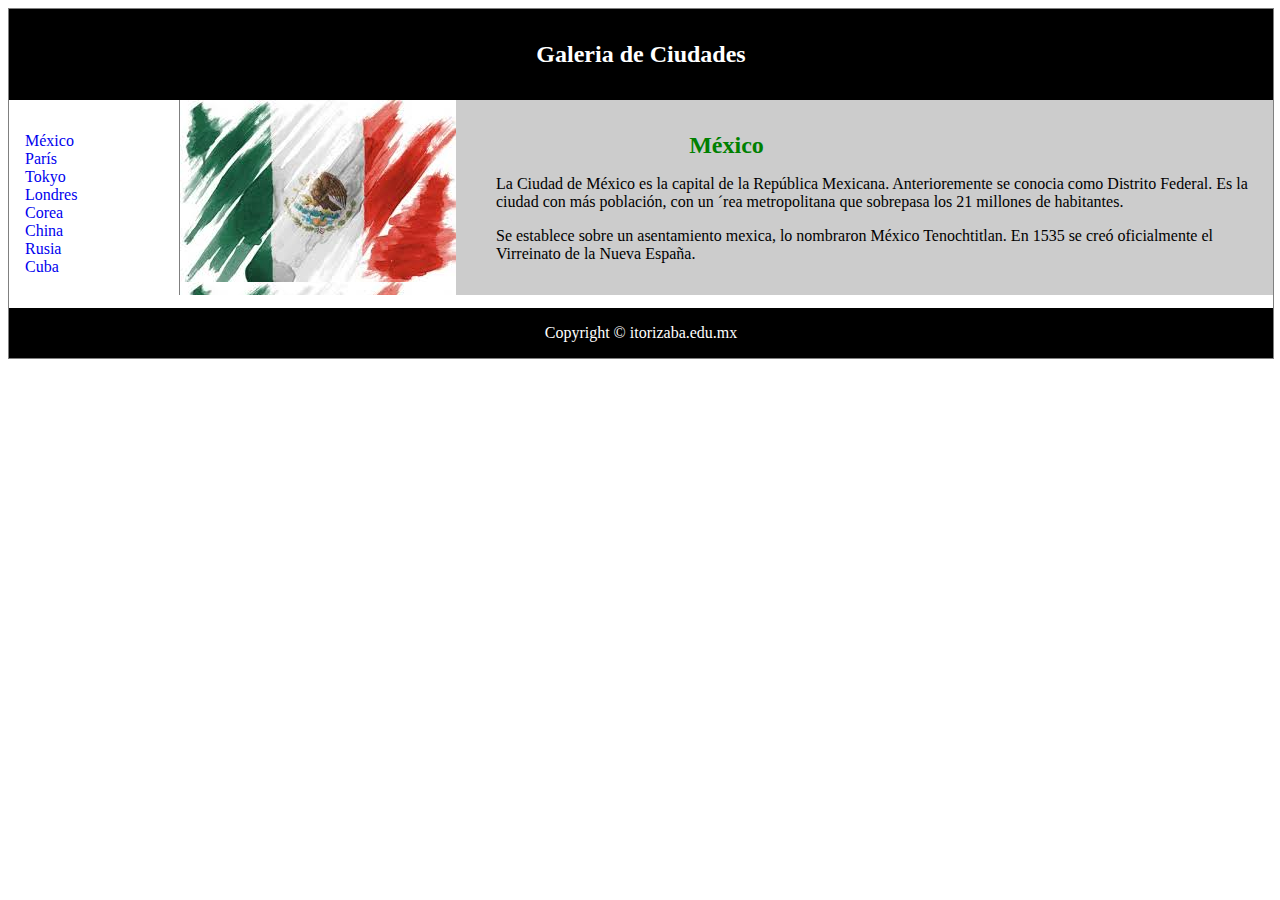
<file: index.html>
﻿<!DOCTYPE html>
<html>
<head>
  <meta charset="utf-8">
  <meta name="description" content="Blog PQG">
  <meta name="keywords" content="México,Tokyo,Londres,Paris">
    <!-- Cuidado con el tiempo de recarga
    <meta http‐equiv="refresh" content="20;URL=./1DivSemanticaEstilos.htm" >
    -->
  <meta name="viewport" content="width=device-width, initial-scale=1.0">
  <link rel="stylesheet"  type="text/css" href="css/estiloPais.css">
  <title>título PQG</title>
  </head>

<body>
<div class="contenedor">
<header>
   <h1>Galeria de Ciudades</h1>
</header>

<nav>
  <ul>
    <li><a href="index.html">M&eacute;xico</a></li>
    <li><a href="Paris.html">Par&iacute;s</a></li>
    <li><a href="Tokyo.html">Tokyo</a></li>
    <li><a href="Londres.html">Londres</a></li>
    <li><a href="Corea.html">Corea</a></li>
    <li><a href="China.html">China</a></li>
    <li><a href="Rusia.html">Rusia</a></li>
    <li><a href="Cuba.html">Cuba</a></li>
   </ul>

  </nav>
  <section>

  	<article class="banderaMex">
  	   <h1> <span id="mexico">M&eacute;xico</span></h1>

         <p>La Ciudad de M&eacute;xico es la capital de la Rep&uacute;blica Mexicana. Anterioremente se conocia como Distrito Federal. Es la ciudad con m&aacutes poblaci&oacute;n, con un &acute;rea metropolitana que sobrepasa los 21 millones de habitantes.</p>
    	   <p>Se establece sobre un asentamiento mexica, lo nombraron M&eacute;xico Tenochtitlan. En 1535 se cre&oacute; oficialmente el Virreinato de la Nueva España.</p>

      </article>

    </section>
  <footer>Copyright &copy; itorizaba.edu.mx</footer>

</div>

</body>
</html>
</file>
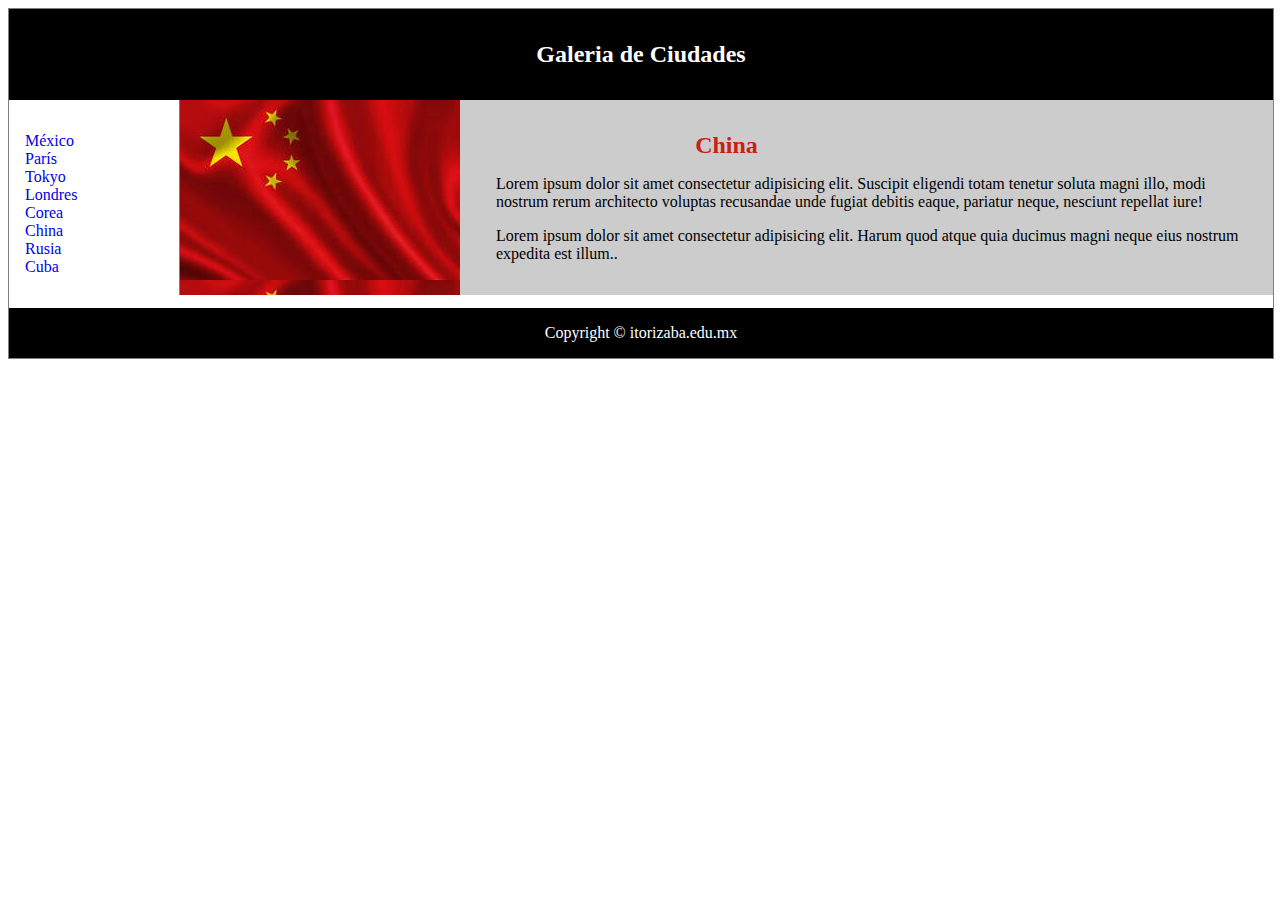
<file: China.html>
<!DOCTYPE html>
<html>
<head>
  <meta charset="utf-8">
  <meta name="description" content="Blog PQG">
  <meta name="keywords" content="México,Tokyo,Londres,Paris">
    <!-- Cuidado con el tiempo de recarga
    <meta http‐equiv="refresh" content="20;URL=./1DivSemanticaEstilos.htm" >
    -->
  <meta name="viewport" content="width=device-width, initial-scale=1.0">
  <link rel="stylesheet"  type="text/css" href="css/estiloPais.css">
  <title>título PQG</title>
</head>


<body>

<div class="contenedor">

<header>
   <h1>Galeria de Ciudades</h1>
</header>

<nav>
  <ul>
    <li><a href="index.html">M&eacute;xico</a></li>
    <li><a href="Paris.html">Par&iacute;s</a></li>
    <li><a href="Tokyo.html">Tokyo</a></li>
    <li><a href="Londres.html">Londres</a></li>
    <li><a href="Corea.html">Corea</a></li>
    <li><a href="China.html">China</a></li>
    <li><a href="Rusia.html">Rusia</a></li>
    <li><a href="Cuba.html">Cuba</a></li>
   </ul>
  </nav>
  <section>
  	   <article class="banderaChi">
  	   <h1> <span id="china">China</span></h1>
  	   <p>Lorem ipsum dolor sit amet consectetur adipisicing elit. Suscipit eligendi totam tenetur soluta magni illo, modi nostrum rerum architecto voluptas recusandae unde fugiat debitis eaque, pariatur neque, nesciunt repellat iure!</p>
    	 <p>Lorem ipsum dolor sit amet consectetur adipisicing elit. Harum quod atque quia ducimus magni neque eius nostrum expedita est illum..</p>
        </article>
  </section>
  <footer>Copyright &copy; itorizaba.edu.mx</footer>

</div>

</body>
</html>
</file>
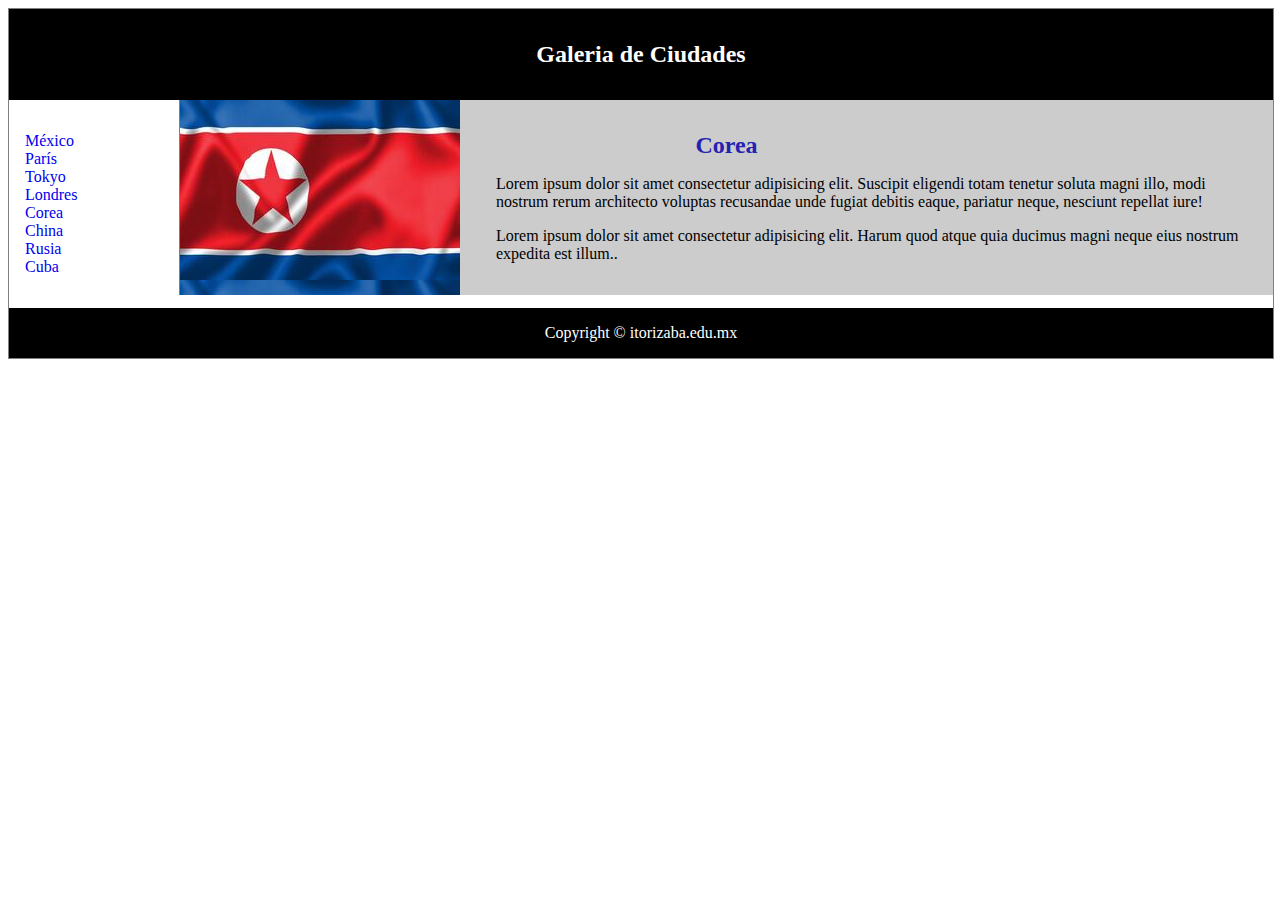
<file: Corea.html>
<!DOCTYPE html>
<html>
<head>
  <meta charset="utf-8">
  <meta name="description" content="Blog PQG">
  <meta name="keywords" content="México,Tokyo,Londres,Paris">
    <!-- Cuidado con el tiempo de recarga
    <meta http‐equiv="refresh" content="20;URL=./1DivSemanticaEstilos.htm" >
    -->
  <meta name="viewport" content="width=device-width, initial-scale=1.0">
  <link rel="stylesheet"  type="text/css" href="css/estiloPais.css">
  <title>título PQG</title>
</head>


<body>

<div class="contenedor">

<header>
   <h1>Galeria de Ciudades</h1>
</header>

<nav>
  <ul>
    <li><a href="index.html">M&eacute;xico</a></li>
    <li><a href="Paris.html">Par&iacute;s</a></li>
    <li><a href="Tokyo.html">Tokyo</a></li>
    <li><a href="Londres.html">Londres</a></li>
    <li><a href="Corea.html">Corea</a></li>
    <li><a href="China.html">China</a></li>
    <li><a href="Rusia.html">Rusia</a></li>
    <li><a href="Cuba.html">Cuba</a></li>
   </ul>
  </nav>
  <section>
  	   <article class="banderaCor">
  	   <h1> <span id="corea">Corea</span></h1>
  	   <p>Lorem ipsum dolor sit amet consectetur adipisicing elit. Suscipit eligendi totam tenetur soluta magni illo, modi nostrum rerum architecto voluptas recusandae unde fugiat debitis eaque, pariatur neque, nesciunt repellat iure!</p>
    	 <p>Lorem ipsum dolor sit amet consectetur adipisicing elit. Harum quod atque quia ducimus magni neque eius nostrum expedita est illum..</p>
        </article>
  </section>
  <footer>Copyright &copy; itorizaba.edu.mx</footer>

</div>

</body>
</html>
</file>
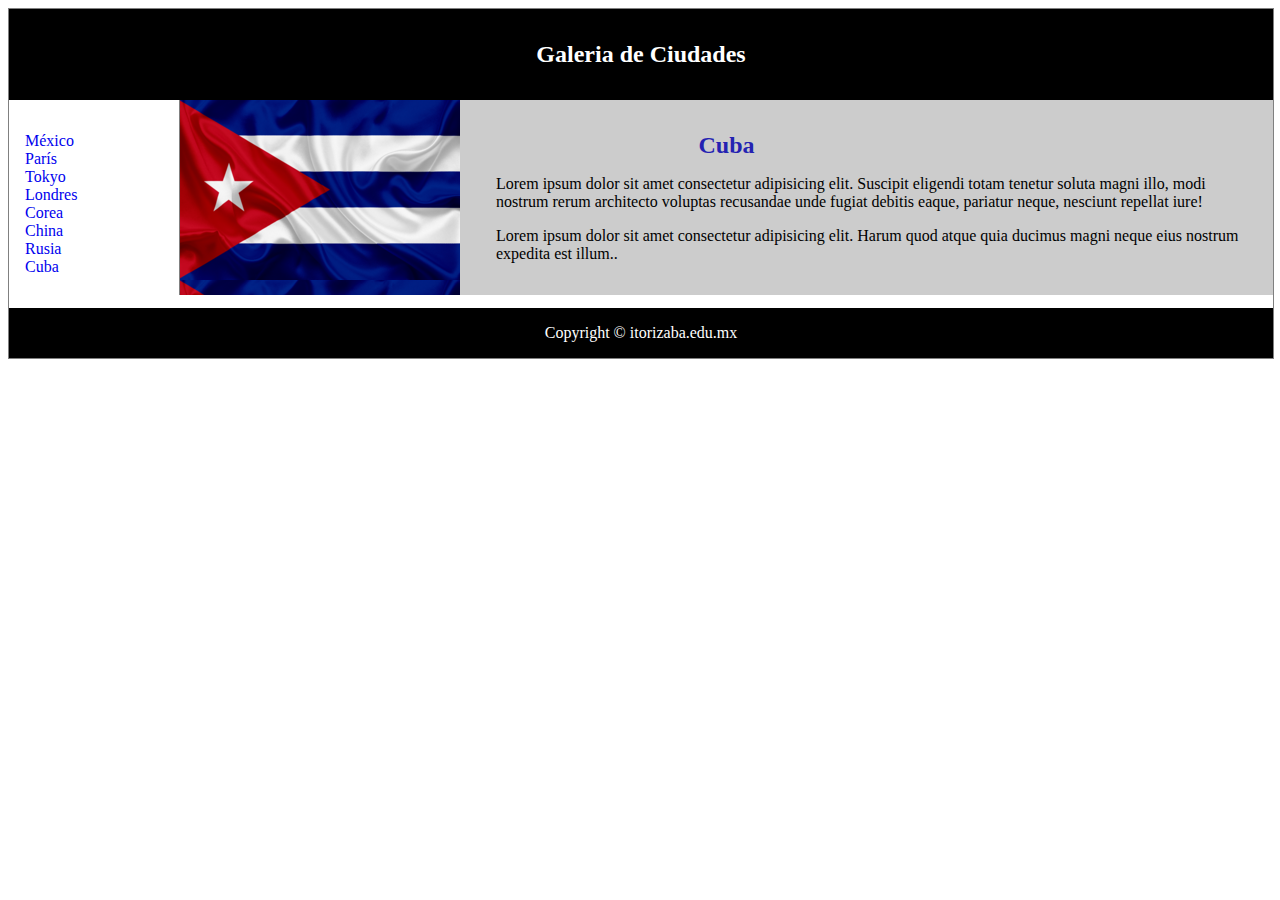
<file: Cuba.html>
<!DOCTYPE html>
<html>
<head>
  <meta charset="utf-8">
  <meta name="description" content="Blog PQG">
  <meta name="keywords" content="México,Tokyo,Londres,Paris">
    <!-- Cuidado con el tiempo de recarga
    <meta http‐equiv="refresh" content="20;URL=./1DivSemanticaEstilos.htm" >
    -->
  <meta name="viewport" content="width=device-width, initial-scale=1.0">
  <link rel="stylesheet"  type="text/css" href="css/estiloPais.css">
  <title>título PQG</title>
</head>


<body>

<div class="contenedor">

<header>
   <h1>Galeria de Ciudades</h1>
</header>

<nav>
  <ul>
    <li><a href="index.html">M&eacute;xico</a></li>
    <li><a href="Paris.html">Par&iacute;s</a></li>
    <li><a href="Tokyo.html">Tokyo</a></li>
    <li><a href="Londres.html">Londres</a></li>
    <li><a href="Corea.html">Corea</a></li>
    <li><a href="China.html">China</a></li>
    <li><a href="Rusia.html">Rusia</a></li>
    <li><a href="Cuba.html">Cuba</a></li>
   </ul>
  </nav>
  <section>
  	   <article class="banderaCuba">
  	   <h1> <span id="cuba">Cuba</span></h1>
  	   <p>Lorem ipsum dolor sit amet consectetur adipisicing elit. Suscipit eligendi totam tenetur soluta magni illo, modi nostrum rerum architecto voluptas recusandae unde fugiat debitis eaque, pariatur neque, nesciunt repellat iure!</p>
    	 <p>Lorem ipsum dolor sit amet consectetur adipisicing elit. Harum quod atque quia ducimus magni neque eius nostrum expedita est illum..</p>
        </article>
  </section>
  <footer>Copyright &copy; itorizaba.edu.mx</footer>

</div>

</body>
</html>
</file>
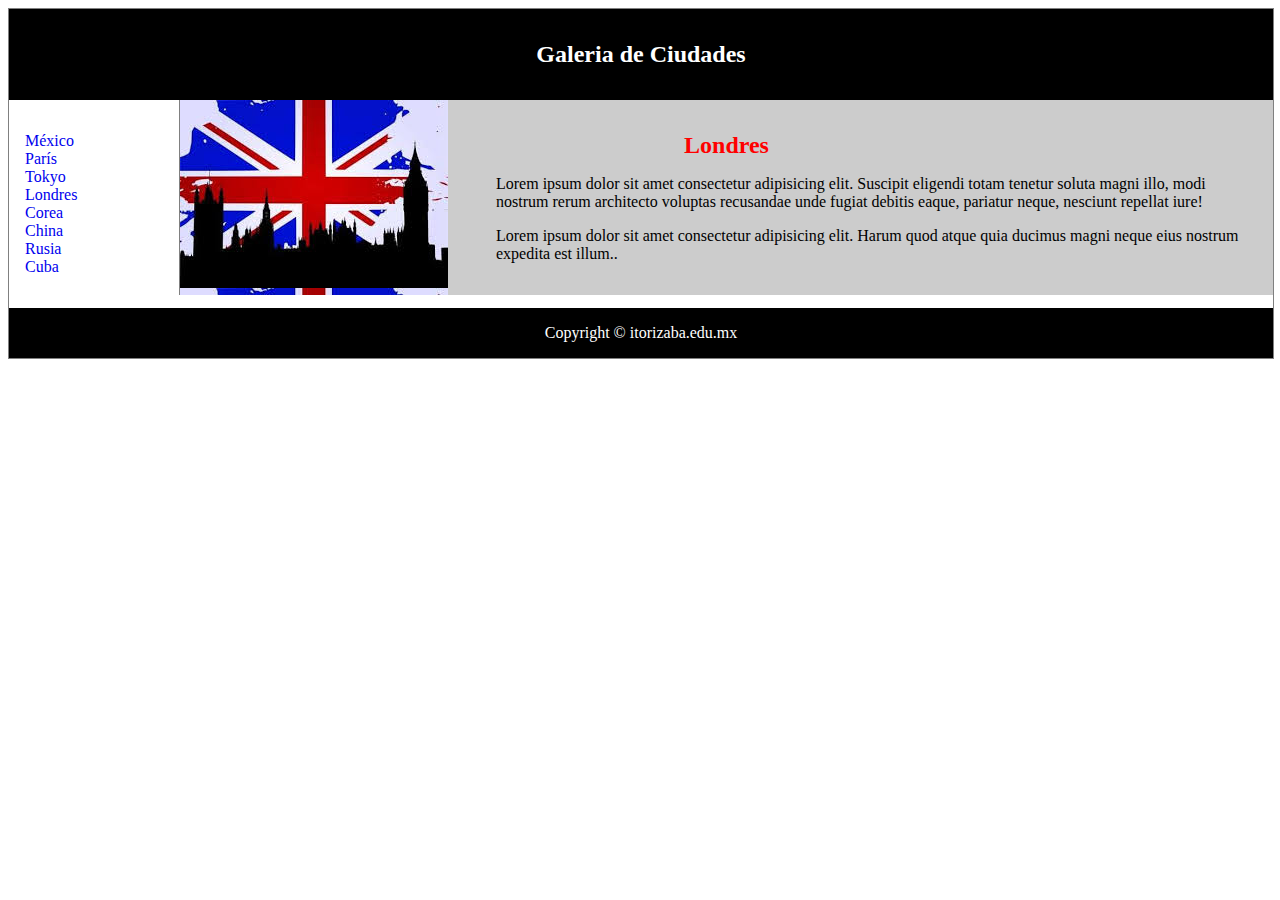
<file: Londres.html>
﻿<!DOCTYPE html>
<html>
<head>
  <meta charset="utf-8">
  <meta name="description" content="Blog PQG">
  <meta name="keywords" content="México,Tokyo,Londres,Paris">
    <!-- Cuidado con el tiempo de recarga
    <meta http‐equiv="refresh" content="20;URL=./1DivSemanticaEstilos.htm" >
    -->
  <meta name="viewport" content="width=device-width, initial-scale=1.0">
  <link rel="stylesheet"  type="text/css" href="css/estiloPais.css">
  <title>título PQG</title>
</head>


<body>

<div class="contenedor">

<header>
   <h1>Galeria de Ciudades</h1>
</header>

<nav>
  <ul>
    <li><a href="index.html">M&eacute;xico</a></li>
    <li><a href="Paris.html">Par&iacute;s</a></li>
    <li><a href="Tokyo.html">Tokyo</a></li>
    <li><a href="Londres.html">Londres</a></li>
    <li><a href="Corea.html">Corea</a></li>
    <li><a href="China.html">China</a></li>
    <li><a href="Rusia.html">Rusia</a></li>
    <li><a href="Cuba.html">Cuba</a></li>
   </ul>
  </nav>
  <section>
  	   <article class="banderaLon">
  	   <h1> <span id="londres">Londres</span></h1>
  	   <p>Lorem ipsum dolor sit amet consectetur adipisicing elit. Suscipit eligendi totam tenetur soluta magni illo, modi nostrum rerum architecto voluptas recusandae unde fugiat debitis eaque, pariatur neque, nesciunt repellat iure!</p>
    	 <p>Lorem ipsum dolor sit amet consectetur adipisicing elit. Harum quod atque quia ducimus magni neque eius nostrum expedita est illum..</p>
        </article>
  </section>
  <footer>Copyright &copy; itorizaba.edu.mx</footer>

</div>

</body>
</html>
</file>
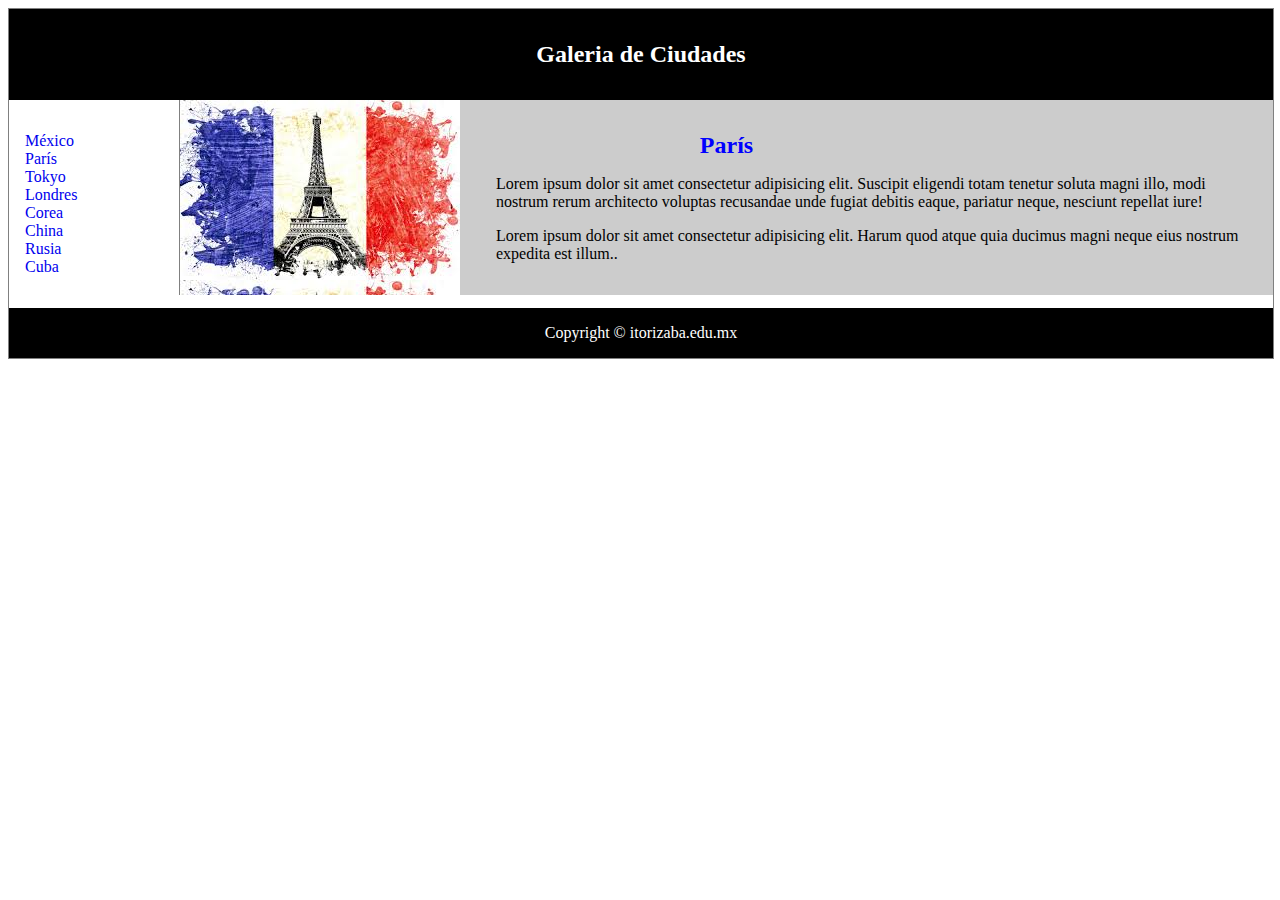
<file: Paris.html>
﻿<!DOCTYPE html>
<html>
<head>
  <meta charset="utf-8">
  <meta name="description" content="Blog PQG">
  <meta name="keywords" content="México,Tokyo,Londres,Paris">
    <!-- Cuidado con el tiempo de recarga
    <meta http‐equiv="refresh" content="20;URL=./1DivSemanticaEstilos.htm" >
    -->
  <meta name="viewport" content="width=device-width, initial-scale=1.0">
  <link rel="stylesheet"  type="text/css" href="css/estiloPais.css">
  <title>título PQG</title>
</head>


<body>

<div class="contenedor">

<header>
   <h1>Galeria de Ciudades</h1>
</header>

<nav>
  <ul>
    <li><a href="index.html">M&eacute;xico</a></li>
    <li><a href="Paris.html">Par&iacute;s</a></li>
    <li><a href="Tokyo.html">Tokyo</a></li>
    <li><a href="Londres.html">Londres</a></li>
    <li><a href="Corea.html">Corea</a></li>
    <li><a href="China.html">China</a></li>
    <li><a href="Rusia.html">Rusia</a></li>
    <li><a href="Cuba.html">Cuba</a></li>
   </ul>
  </nav>
  <section>
  	<article class="banderaPar">
  	   <h1> <span id="paris">Par&iacute;s</span></h1>
  	   <p>Lorem ipsum dolor sit amet consectetur adipisicing elit. Suscipit eligendi totam tenetur soluta magni illo, modi nostrum rerum architecto voluptas recusandae unde fugiat debitis eaque, pariatur neque, nesciunt repellat iure!</p>
    	 <p>Lorem ipsum dolor sit amet consectetur adipisicing elit. Harum quod atque quia ducimus magni neque eius nostrum expedita est illum..</p>
        </article>
  </section>
  <footer>Copyright &copy; itorizaba.edu.mx</footer>

</div>

</body>
</html>
</file>
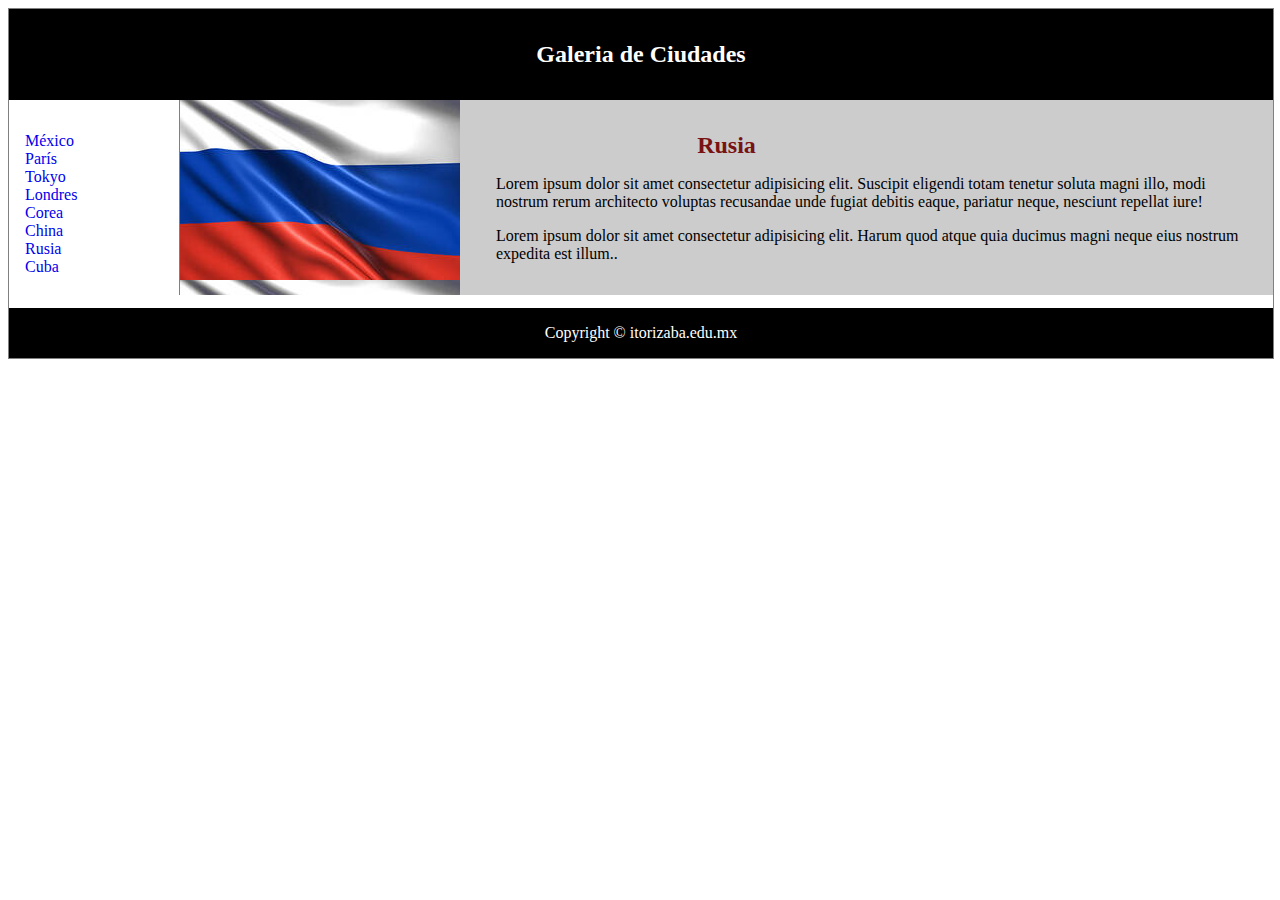
<file: Rusia.html>
<!DOCTYPE html>
<html>
<head>
  <meta charset="utf-8">
  <meta name="description" content="Blog PQG">
  <meta name="keywords" content="México,Tokyo,Londres,Paris">
    <!-- Cuidado con el tiempo de recarga
    <meta http‐equiv="refresh" content="20;URL=./1DivSemanticaEstilos.htm" >
    -->
  <meta name="viewport" content="width=device-width, initial-scale=1.0">
  <link rel="stylesheet"  type="text/css" href="css/estiloPais.css">
  <title>título PQG</title>
</head>


<body>

<div class="contenedor">

<header>
   <h1>Galeria de Ciudades</h1>
</header>

<nav>
  <ul>
    <li><a href="index.html">M&eacute;xico</a></li>
    <li><a href="Paris.html">Par&iacute;s</a></li>
    <li><a href="Tokyo.html">Tokyo</a></li>
    <li><a href="Londres.html">Londres</a></li>
    <li><a href="Corea.html">Corea</a></li>
    <li><a href="China.html">China</a></li>
    <li><a href="Rusia.html">Rusia</a></li>
    <li><a href="Cuba.html">Cuba</a></li>
   </ul>
  </nav>
  <section>
  	   <article class="banderaRus">
  	   <h1> <span id="rusia">Rusia</span></h1>
  	   <p>Lorem ipsum dolor sit amet consectetur adipisicing elit. Suscipit eligendi totam tenetur soluta magni illo, modi nostrum rerum architecto voluptas recusandae unde fugiat debitis eaque, pariatur neque, nesciunt repellat iure!</p>
    	 <p>Lorem ipsum dolor sit amet consectetur adipisicing elit. Harum quod atque quia ducimus magni neque eius nostrum expedita est illum..</p>
        </article>
  </section>
  <footer>Copyright &copy; itorizaba.edu.mx</footer>

</div>

</body>
</html>
</file>
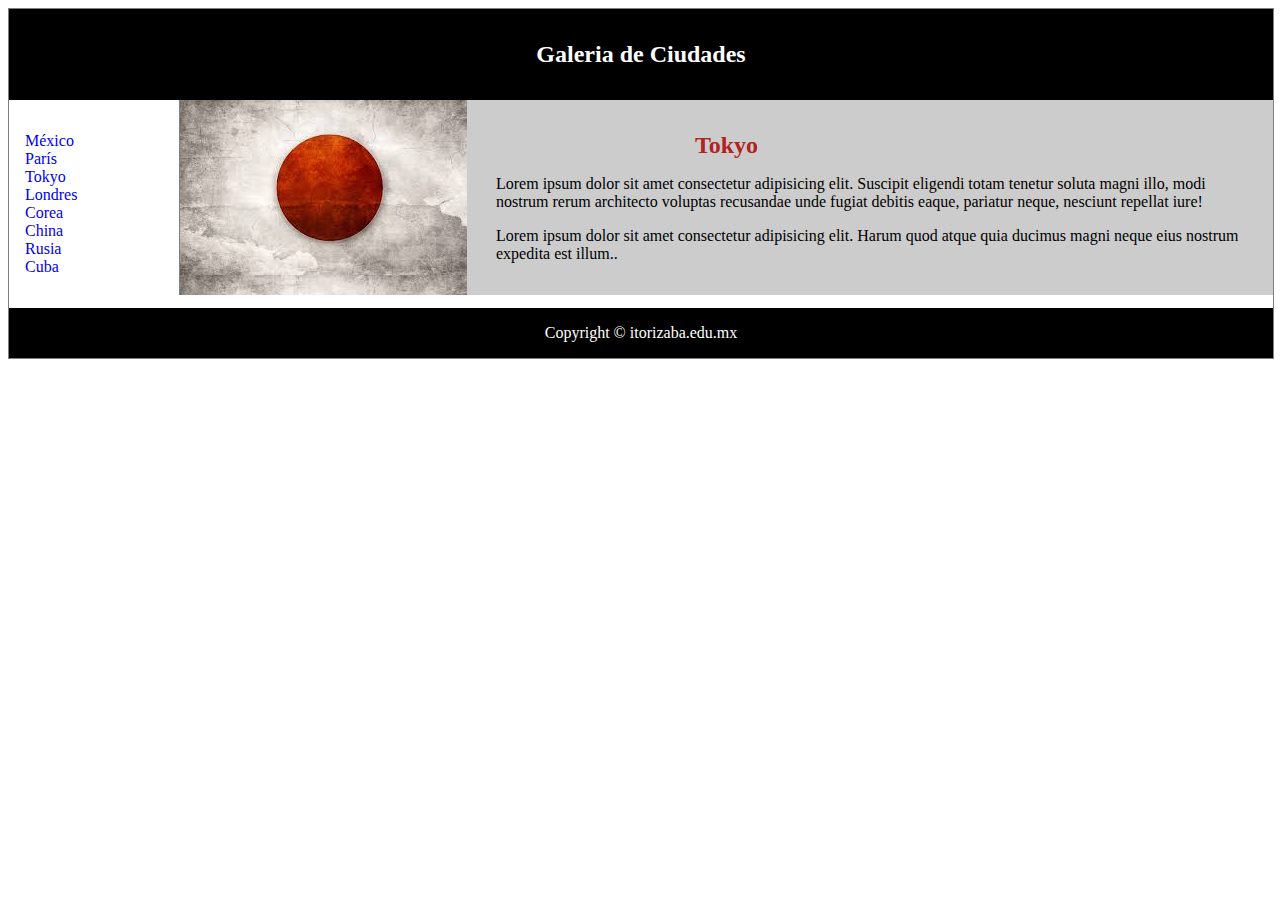
<file: Tokyo.html>
﻿<!DOCTYPE html>
<html>
<head>
  <meta charset="utf-8">
  <meta name="description" content="Blog PQG">
  <meta name="keywords" content="México,Tokyo,Londres,Paris">
    <!-- Cuidado con el tiempo de recarga
    <meta http‐equiv="refresh" content="20;URL=./1DivSemanticaEstilos.htm" >
    -->
  <meta name="viewport" content="width=device-width, initial-scale=1.0">
  <link rel="stylesheet"  type="text/css" href="css/estiloPais.css">
  <title>título PQG</title>
  </head>


<body>

<div class="contenedor">

<header>
   <h1>Galeria de Ciudades</h1>
</header>

<nav>
  <ul>
    <li><a href="index.html">M&eacute;xico</a></li>
    <li><a href="Paris.html">Par&iacute;s</a></li>
    <li><a href="Tokyo.html">Tokyo</a></li>
    <li><a href="Londres.html">Londres</a></li>
    <li><a href="Corea.html">Corea</a></li>
    <li><a href="China.html">China</a></li>
    <li><a href="Rusia.html">Rusia</a></li>
    <li><a href="Cuba.html">Cuba</a></li>
   </ul>
  </nav>
  <section>
  	<article class="banderaTok">
  	   <h1 > <span id="tokyo">Tokyo</span></h1>
  	   <p>Lorem ipsum dolor sit amet consectetur adipisicing elit. Suscipit eligendi totam tenetur soluta magni illo, modi nostrum rerum architecto voluptas recusandae unde fugiat debitis eaque, pariatur neque, nesciunt repellat iure!</p>
    	 <p>Lorem ipsum dolor sit amet consectetur adipisicing elit. Harum quod atque quia ducimus magni neque eius nostrum expedita est illum..</p>
      </article>
  </section>
  <footer>Copyright &copy; itorizaba.edu.mx</footer>

</div>

</body>
</html>
</file>
<file: css/estiloPais.css>
div.contenedor{
    width: 100%;
    border: 1px solid gray;
}

header, footer {
    padding: 1em;
    color: white;
    background-color: black;
    clear: left;
    text-align: center;
}

nav {
    float: left;
    max-width: 160px;
    margin: 0;
    padding: 1em;

}

nav ul {
    list-style-type: none; /* elimina viñeta*/
    padding: 0;
}

nav ul a {
    text-decoration: none;

}

a.active {
    color: red;
}

article {
    margin-left: 170px;
    border-left: 1px solid gray;
    padding: 1em;
    overflow: hidden;
    background-color: #cccccc;
    background-repeat:repeat-y; /*no-repeat;*/
    /*background-size:300px 180px;*/
}

p{
  margin-left: 300px;
}

h1{
  text-align:center;
  font-size: 150%;
}



#mexico{
  color:green;
}

#londres{
  color:red;
}

#paris{
  color:blue;
}

#tokyo{
  color:FireBrick;
}

#corea{
  color:rgb(36, 34, 178);
}

#china{
  color:rgb(201, 33, 21);
}

#rusia{
  color:rgb(121, 19, 19);
}
#cuba{
  color:rgb(36, 34, 178);
}

.banderaMex{
  background-image: url("../img/mexico.jpg");
  }
.banderaLon{
  background-image: url("../img/londres.jpg");
}
.banderaPar{
  background-image: url("../img/paris.jpg");
}
.banderaTok{
  background-image: url("../img/tokyo.jpg");
}
.banderaCor{
  background-image: url("../img/corea.jpg");
}
.banderaChi{
  background-image: url("../img/china.jpg");
}
.banderaRus{
  background-image: url("../img/rusia.jpg");
}
.banderaCuba{
  background-image: url("../img/cuba.png");
}
</file>
